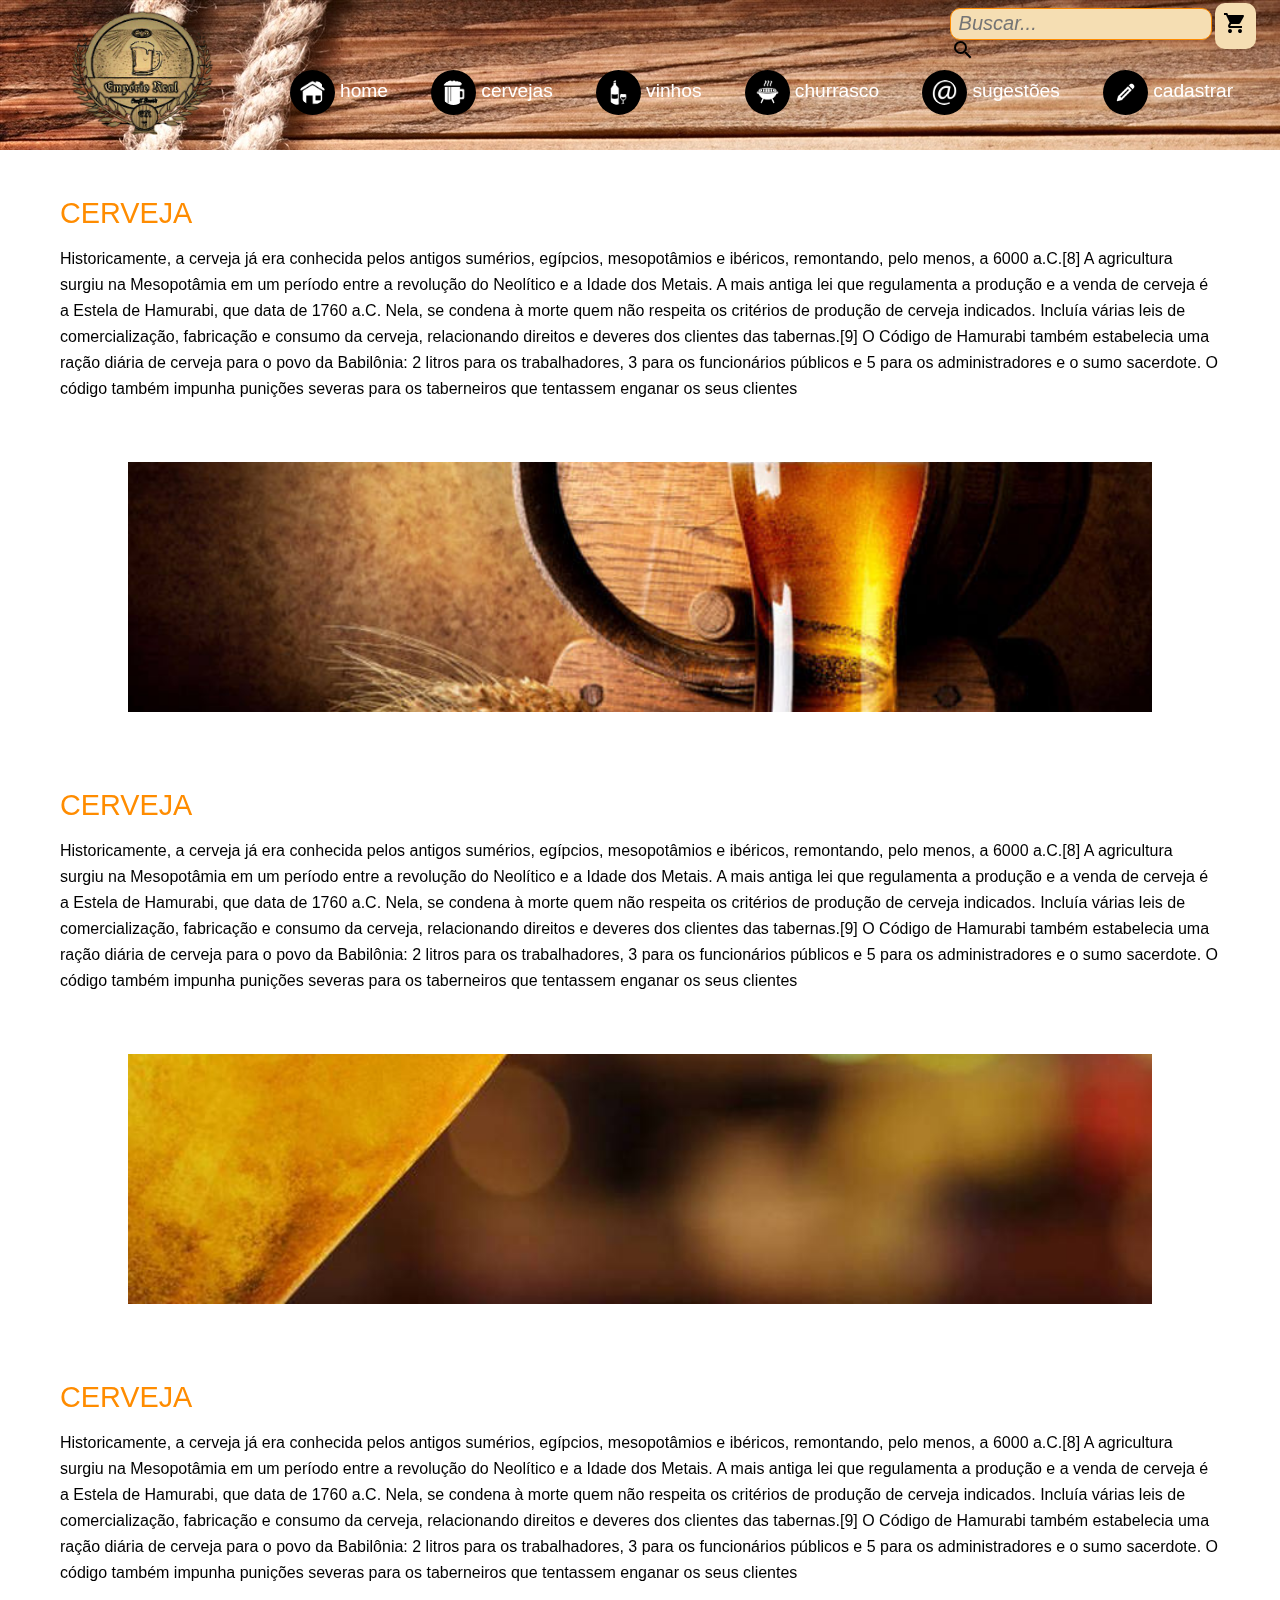
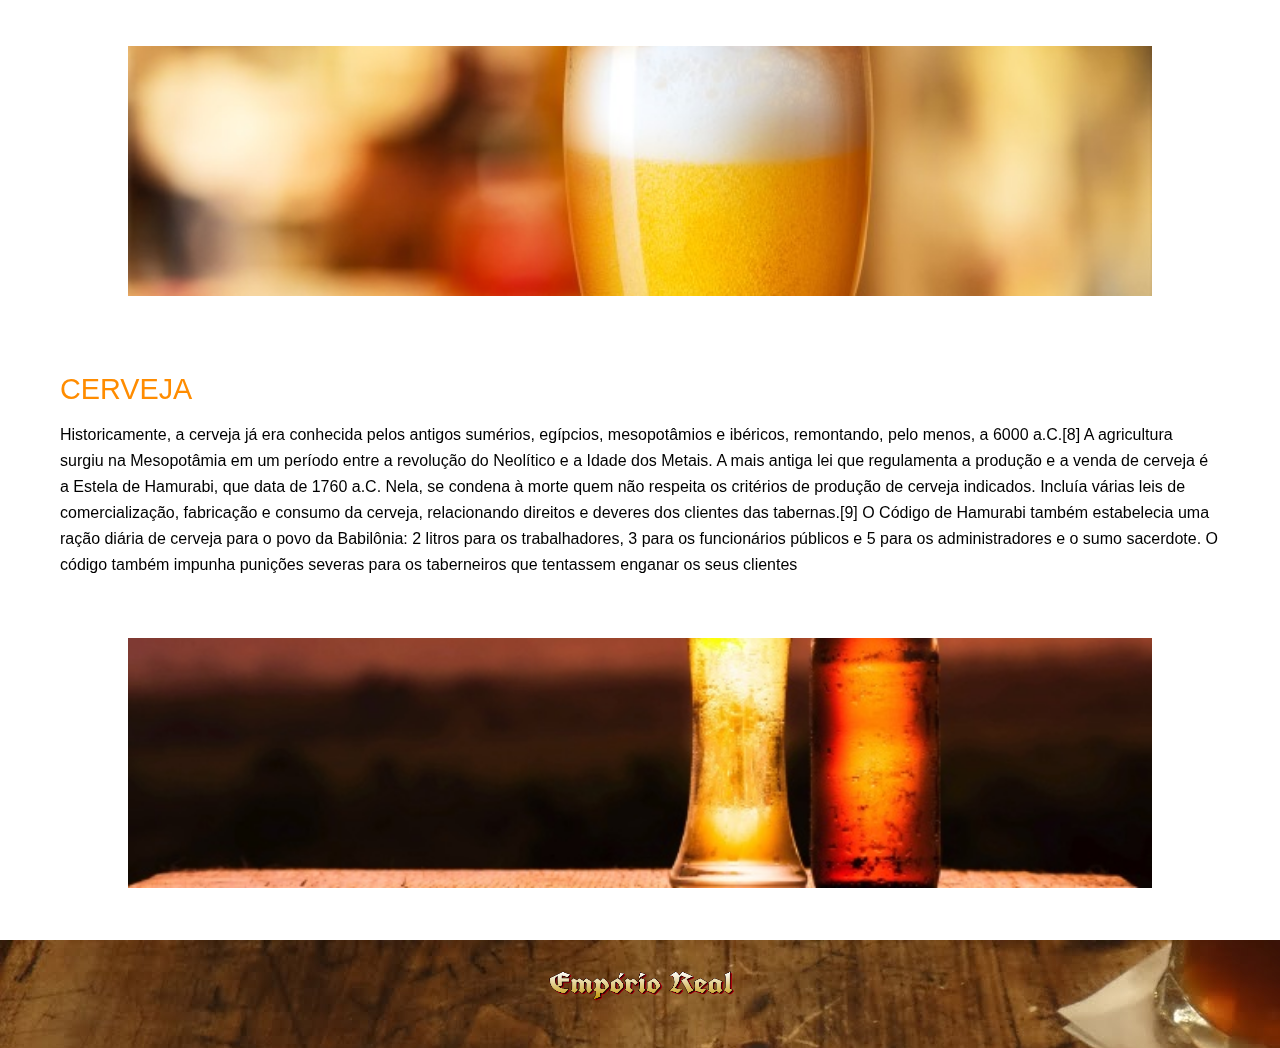
<file: Projeto Empório Real/index.html>
<!DOCTYPE html>
<html lang="pt-br">
<head>
    <title>
        Empório Real
    </title>
    <meta charset="utf-8">
    <meta name = "viewport" content="width=device-width, initial-scale=1.0">
    <link rel="icon" type="image/png" href="img/logo.png"/>
    <link rel="stylesheet" type="text/css" href="css/style.css">
    <link rel="stylesheet" href="https://fonts.googleapis.com/icon?family=Material+Icons">
    <link rel="stylesheet" href="http://maxcdn.bootstrapcdn.com/font-awesome/4.3.0/css/font-awesome.min.css">
<body>
    <header>
        <!--logo menu-->
        <img class = "logo" src="img/logo2.png"/>

        <!--loja-->
         <a href="#loja" class="mart" data-mart="Loja">
         	<i class="material-icons">&#xE8CC;</i>
         </a>

         <a href="login.html" class="login" data-mart="Loja">
         	<i class="material-icons">&#xE7FD;</i>
         </a>
        
                    <!-- Trigger/Open The Modal -->
            <a href="#login" class="login" data-mart="Loja" id="myBtn">
         	<i class="material-icons">&#xE7FD;</i>
            </a>

            <!-- The Modal -->
            <div id="myModal" class="modal">

              <!-- Modal content -->
              <div class="modal-content">
                <div class="modal-header">
                  <span class="close">&times;</span>
                  <h2>Login</h2>
                </div>
                <div class="modal-body">
                     <div class="Login">
                <form name ="myForm" onsubmit=" return validateForm()" method="post" action="loginusuario.php">
                     Nome de Usuário<br>
                     <input type="text" id="Usuario" name="Usuario" size="20" placeholder="Nome de usuario"><br>

                     Senha<br>
                     <input type="text" id="Senha" name="Senha" size="30" placeholder="Senha"><br>

                    <!--Botão-->
                     <input type="submit" name="submit" id="submit" value="Login"><br>
   	            </form>
            </div>
                </div>
                <div class="modal-footer">
                  <h3>Bem Vindo(a) ao Empório Real</h3>
                </div>
              </div>

            </div>

         <!--buscar-->

         <div id="divBusca">
  			<input type="text" id="txtBusca" placeholder=" Buscar..."/>
  			<a href="#buscar" class="tooltip" data-tooltip="Topo Fixo">
				<i class="material-icons">&#xE8B6;</i>
			</a>
		</div>

		<!--menu-->
            
            <div id="menu" class="fundo1 ">
                <a href="index.html"><img class="icone" src="img/icon1.png"></a>
                <p class="texto">home</p>
            </div>

            <div id="menu" class="fundo1 ">
                <a href="#cervejas"><img class="icone" src="img/icon2.png"></a>
                <p class="texto">cervejas</p>
            </div>

            <div id="menu" class="fundo1 ">
                <a href="#vinhos"><img class="icone" src="img/icon3.png"></a>
                <p class="texto">vinhos</p>
            </div>

            <div id="menu" class="fundo1 ">
                <a href="#churrasco"><img class="icone" src="img/img4.png"></a>
                <p class="texto">churrasco</p>
            </div>

            <div id="menu" class="fundo1 ">
                <a href="#sugestoes"><img class="icone" src="img/@.png"></a>
                <p class="texto">sugestões</p>
            </div>

            <div id="menu" class="fundo1 ">
                <a href="#cadastro.html"><img class="icone"  src="img/icon6.png"></a>
                <p class="texto">cadastrar</p>
            </div>
        
        
    </header>
    
    <main>
    
        <section>
            
            <!--menu lateral-->

        <nav class="sidebar mCustomScrollbar">
 			
	 			<div id="menu1" class="fundo sumirmenu">
	                <a href="index.html"><img class="icone" src="img/icon1.png"></a>
	                <p class="text">home</p>
	            </div>

	            <div id="menu1" class="fundo sumirmenu">
	                <a href="#cervejas"><img class="icone" src="img/icon2.png"></a>
	                <p class="text">cervejas</p>
	            </div>

	            <div id="menu1" class="fundo sumirmenu">
	                <a href="#vinhos"><img class="icone" src="img/icon3.png"></a>
	                <p class="text">vinhos</p>
	            </div>

	            <div id="menu1" class="fundo sumirmenu">
	                <a href="#churrasco"><img class="icone" src="img/img4.png"></a>
	                <p class="text">churrasco</p>
	            </div>

	            <div id="menu1" class="fundo sumirmenu">
	                <a href="#sugestoes"><img class="icone" src="img/@.png"></a>
	                <p class="text">sugestões</p>
	            </div>

	            <div id="menu1" class="fundo sumirmenu">
	                <a href="cadastro.html"><img class="icone"  src="img/icon6.png"></a>
                    <p class="text">cadastrar</p>
	            </div>        
	            
            </nav>
               
               <div id="parallax" class="section_info">
                <div class="row container">
                    <h2 class="header">Cerveja</h2>
                    <p>
                        Historicamente, a cerveja já era conhecida pelos antigos sumérios, egípcios, mesopotâmios e ibéricos, remontando, pelo menos, a 6000 a.C.[8] A agricultura surgiu na Mesopotâmia em um período entre a revolução do Neolítico e a Idade dos Metais. A mais antiga lei que regulamenta a produção e a venda de cerveja é a Estela de Hamurabi, que data de 1760 a.C. Nela, se condena à morte quem não respeita os critérios de produção de cerveja indicados. Incluía várias leis de comercialização, fabricação e consumo da cerveja, relacionando direitos e deveres dos clientes das tabernas.[9] O Código de Hamurabi também estabelecia uma ração diária de cerveja para o povo da Babilônia: 2 litros para os trabalhadores, 3 para os funcionários públicos e 5 para os administradores e o sumo sacerdote. O código também impunha punições severas para os taberneiros que tentassem enganar os seus clientes
                    </p>
                </div>
            </div>
            <div class="parallax-container">
                <div class="parallax"> 
                    <img src="img/img_01.jpg">
                </div>
            </div>
        </section>
        <section>
            <div id="parallax" class="section_info">
                <div class="row container">
                    <h2 class="header">Cerveja</h2>
                    <p>
                        Historicamente, a cerveja já era conhecida pelos antigos sumérios, egípcios, mesopotâmios e ibéricos, remontando, pelo menos, a 6000 a.C.[8] A agricultura surgiu na Mesopotâmia em um período entre a revolução do Neolítico e a Idade dos Metais. A mais antiga lei que regulamenta a produção e a venda de cerveja é a Estela de Hamurabi, que data de 1760 a.C. Nela, se condena à morte quem não respeita os critérios de produção de cerveja indicados. Incluía várias leis de comercialização, fabricação e consumo da cerveja, relacionando direitos e deveres dos clientes das tabernas.[9] O Código de Hamurabi também estabelecia uma ração diária de cerveja para o povo da Babilônia: 2 litros para os trabalhadores, 3 para os funcionários públicos e 5 para os administradores e o sumo sacerdote. O código também impunha punições severas para os taberneiros que tentassem enganar os seus clientes
                    </p>
                </div>
            </div>
            <div class="parallax-container">
                 <div class="parallax"> 
                    <img src="img/img_02.jpg">
                 </div>
            </div>
        </section>
        <section>
            <div id="parallax" class="section_info">
                <div class="row container">
                    <h2 class="header">Cerveja</h2>
                    <p>
                        Historicamente, a cerveja já era conhecida pelos antigos sumérios, egípcios, mesopotâmios e ibéricos, remontando, pelo menos, a 6000 a.C.[8] A agricultura surgiu na Mesopotâmia em um período entre a revolução do Neolítico e a Idade dos Metais. A mais antiga lei que regulamenta a produção e a venda de cerveja é a Estela de Hamurabi, que data de 1760 a.C. Nela, se condena à morte quem não respeita os critérios de produção de cerveja indicados. Incluía várias leis de comercialização, fabricação e consumo da cerveja, relacionando direitos e deveres dos clientes das tabernas.[9] O Código de Hamurabi também estabelecia uma ração diária de cerveja para o povo da Babilônia: 2 litros para os trabalhadores, 3 para os funcionários públicos e 5 para os administradores e o sumo sacerdote. O código também impunha punições severas para os taberneiros que tentassem enganar os seus clientes
                    </p>
                </div>
            </div>
            <div class="parallax-container">
                <div class="parallax"> 
                    <img src="img/img_03.jpg">
                </div>
            </div>
        </section>
        <section>
            <div id="parallax" class="section_info">
                <div class="row container">
                    <h2 class="header">Cerveja</h2>
                    <p>
                        Historicamente, a cerveja já era conhecida pelos antigos sumérios, egípcios, mesopotâmios e ibéricos, remontando, pelo menos, a 6000 a.C.[8] A agricultura surgiu na Mesopotâmia em um período entre a revolução do Neolítico e a Idade dos Metais. A mais antiga lei que regulamenta a produção e a venda de cerveja é a Estela de Hamurabi, que data de 1760 a.C. Nela, se condena à morte quem não respeita os critérios de produção de cerveja indicados. Incluía várias leis de comercialização, fabricação e consumo da cerveja, relacionando direitos e deveres dos clientes das tabernas.[9] O Código de Hamurabi também estabelecia uma ração diária de cerveja para o povo da Babilônia: 2 litros para os trabalhadores, 3 para os funcionários públicos e 5 para os administradores e o sumo sacerdote. O código também impunha punições severas para os taberneiros que tentassem enganar os seus clientes
                    </p>
                </div>
            </div>
             <div class="parallax-container">
                <div class="parallax"> 
                    <img src="img/img_04.jpg">
                </div>
            </div>
        </section>
        <br>
        <br>
    </main>
    <footer class="footer img">
        <img src="img/logodown.png"/>
    </footer>
    <script type= "text/javascript" src="https://code.jquery.com/jquery-3.1.1.min.js"></script>
     <script type = "text/javascript" src="js/parallax.js"></script>
    <script type="text/javascript" src="js/script.js"></script>
</body>
</html>
</file>
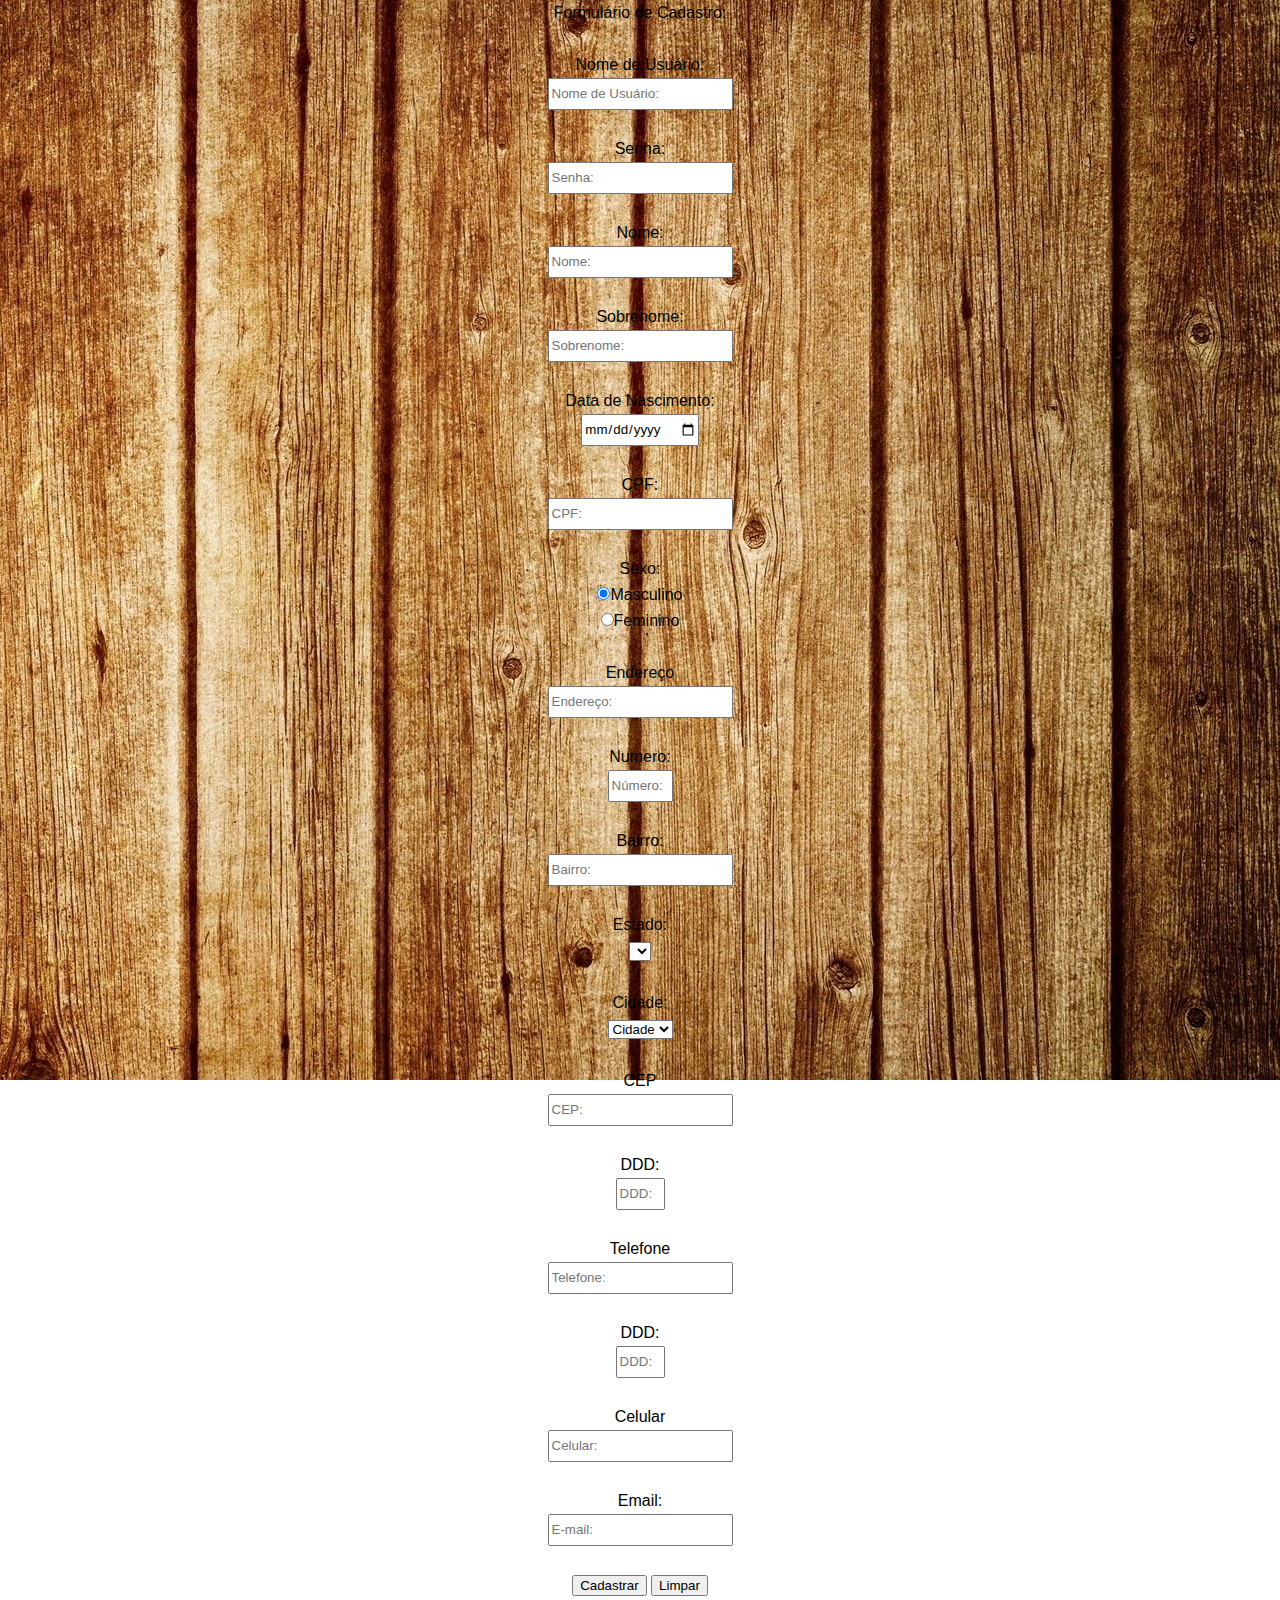
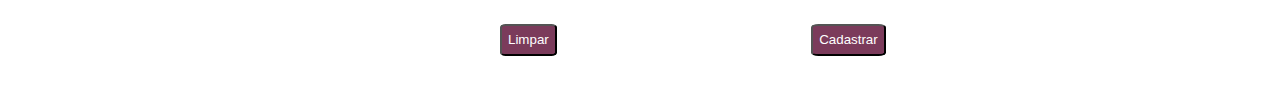
<file: Projeto Empório Real/cadastro.html>
<!DOCTYPE html>
<html lang="pt-br">
<head>
    <title>
        Empório Real
    </title>
    <meta charset="utf-8">
    <meta name = "viewport" content="width=device-width, initial-scale=1.0">
    <link rel="icon" type="image/png" href="img/logo.png"/>
    <link rel="stylesheet" type="text/css" href="css/cadastro.css">
    <link rel="stylesheet" href="https://fonts.googleapis.com/icon?family=Material+Icons">
    <link rel="stylesheet" href="http://maxcdn.bootstrapcdn.com/font-awesome/4.3.0/css/font-awesome.min.css">
    </head>
<body> 
    
    <div id = "wrapper">
        <section>
			<!--Cadastro-->
            <div class="Cadastro"> 
            <center><h4>Formulário de Cadastro:</h4><br>
			     <form name ="myForm" onsubmit=" return validateForm()" method="post" action="cadastrarcliente.php">
                     Nome de Usuário:<br>
                     <input type="text" id="Usuario" name="usuario" size="20" placeholder="Nome de Usuário:" maxlength="20"><br><br>

                     Senha:<br>
                     <input type="password" id="Senha" name="senha" size="20" placeholder="Senha:" maxlength="45"><br><br>

                     Nome:<br>
                     <input type="text" id="nome" name="nome" size="20" placeholder="Nome:" maxlength="30"><br><br>

                     Sobrenome:<br>
                     <input type="text" id="Sobrenome" name="sobrenome" size="20" placeholder="Sobrenome:" maxlength="15"><br><br>                
                     Data de Nascimento:<br>
                     <input type="date" id="Nasc" name="nasc"><br><br>

                     CPF:<br>
                     <input type="text" id="CPF" name="cpf" size="20" placeholder="CPF:" maxlength="11"><br><br>

                     Sexo:<br>
                     <input type="radio" name="sexo" value="M" Checked>Masculino<br>
                     <input type="radio" name="sexo" value="F">Feminino<br><br>

                     Endereço<br>
                     <input type="text" id="endereco" name="endereco" size="20" placeholder="Endereço:" maxlength="45"><br><br>
                     
                     Numero:<br>
                     <input type="text" id="numero" name="numero" size="5" placeholder="Número:" maxlength="5"><br><br>
					 
					 Bairro:<br>
					 <input type="text" id="bairro" name="bairro" size="20" placeholder="Bairro:" maxlength="30"><br><br>
                     
                     
                     Estado:<br>
                     <select id="estados" name="estados">
                        <option value=""></option>
                     </select>
                     <br><br>
                     Cidade:<br>
                        <select id="cidades" name="cidades">
                            <option value="">Cidade</option>
                     </select><br><br>

                     CEP<br>
                     <input type="text" id="CEP" name="cep" size="20" placeholder="CEP:" maxlength="8"><br><br>
					 
					 DDD:<br>
					 <input type="text" id="" name="dddtel" size="3" placeholder="DDD:" maxlength="3"><br><br>
                     
					 Telefone<br>
                     <input type="text" id="Telefone" name="telefone" size="20" placeholder="Telefone:" maxlength="9"><br><br>
					 
					 DDD:<br>
					 <input type="text" id="" name="dddcel" size="3" placeholder="DDD:" maxlength="3"><br><br>
					 
                     Celular<br>
                     <input type="text" id="celular" name="celular" size="20" placeholder="Celular:" maxlength="9"><br><br>

                     Email:<br>
                     <input type="text" id="email" name="email" size="20" placeholder="E-mail:" maxlength="50"><br><br>

                     <!--Botão-->
                     <input type="submit" name="submit" id="submit" value="Cadastrar">

                     <input type="reset" name="resetar" id="resetar" value="Limpar">
                </form></center>
                <br>
                <!--Botão-->
                     
                <form>
                    
                     <input class="bottom2" type="reset" name="resetar" id="resetar" value="Limpar">
                    
                    <input class="bottom" type="submit" name="submit" id="submit" value="Cadastrar">
                
                </form>
                </div>
            
        </section>
    
        <br>
        <br>
            
        </body>
</html>
</file>
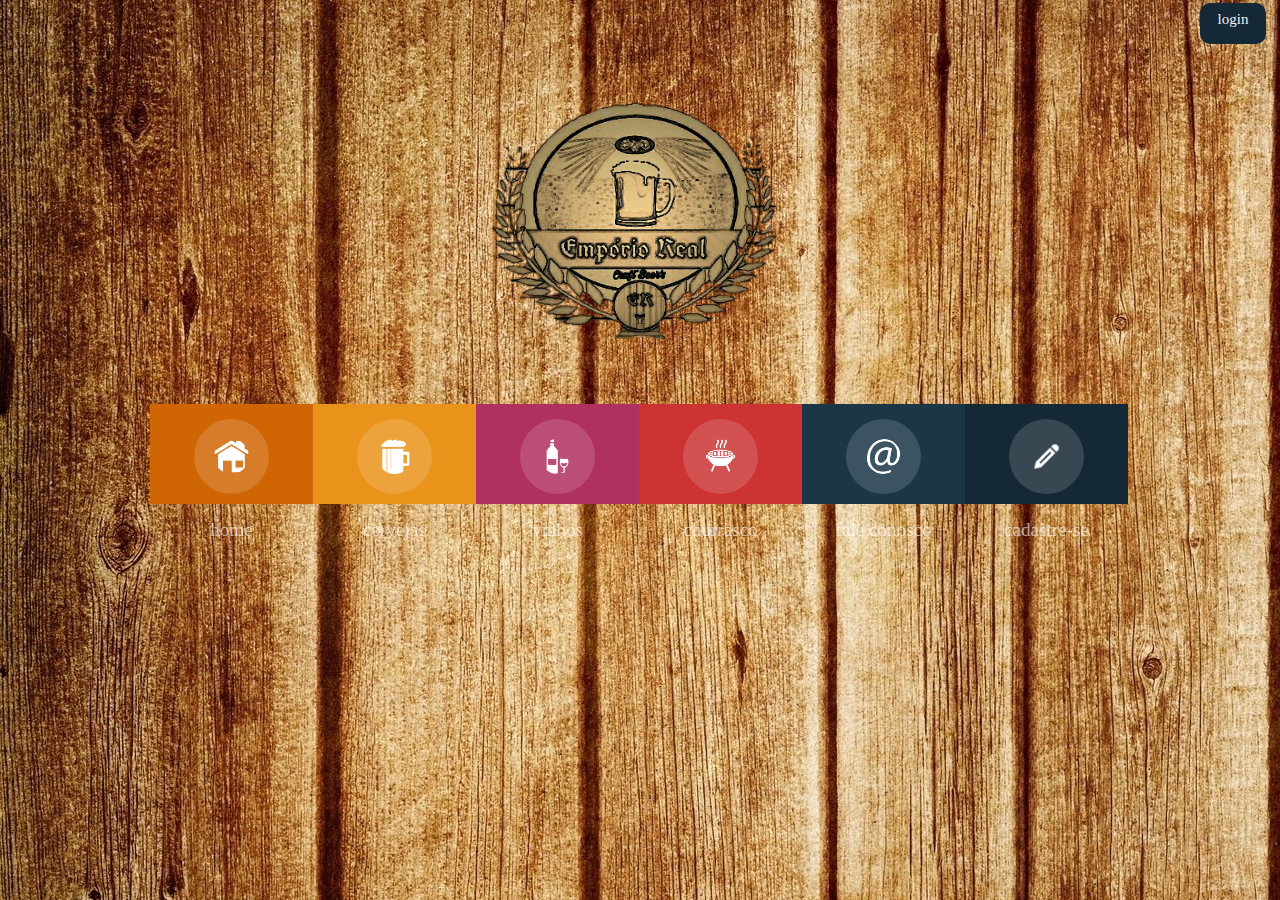
<file: Projeto Empório Real/front.html>
<!DOCTYPE html>
<html>
<head>
	
	<meta charset ="utf-8"/>
	<meta name = "viewport" content="width=device-width, initial-scale=1.0">
	<link rel = "stylesheet" type = "text/css" href = "css/projeto.css" />
	<link rel = "shortcut icon" href = "img/n.png" />
    <link rel="icon" type="image/png" href="img/logo.png"/>
    <link rel="stylesheet" href="https://fonts.googleapis.com/icon?family=Material+Icons">
    <link rel="stylesheet" href="http://maxcdn.bootstrapcdn.com/font-awesome/4.3.0/css/font-awesome.min.css">

	<title>Empório Real</title>

</head>
	
	<body>
		<div id = "wrapper">

			<div id="titulo">
			
			<img src="img/logo2.png" class="logo">

			</div><!--titulo-->

			<a href="#login" class="mart" data-mart="Loja">
         		<p>login</p>
         	</a>

	<header>
		
		<div class="contenedor" id="uno">
			<a href="index.html"><img class="icon" src="img/icon1.png"></a>
			<p class="texto">home</p>
		</div>

		<div class="contenedor" id="dos">
			<a href="#cervejas"><img class="icon" src="img/icon2.png"></a>
			<p class="texto">cervejas</p>
		</div>

		<div class="contenedor" id="tres">
			<a href="vinhos"><img class="icon" src="img/icon3.png"></a>
			<p class="texto">vinhos</p>
		</div>

		<div class="contenedor" id="cuatro">
			<a href="churrasco"><img class="icon" src="img/img4.png"></a>
			<p class="texto">churrasco</p>
		</div>

		<div class="contenedor" id="cinco">
			<a href="atendimento"><img class="icon" src="img/@.png"></a>
			<p class="texto">fale conosco</p>
		</div>

		<div class="contenedor" id="seis">
			<a href="cadastro.html"><img class="icon" src="img/icon6.png"></a>
			<p class="texto">cadastre-se</p>
		</div>

	</header>
		</div><!--wrapper-->
	<body>
<html>
</file>
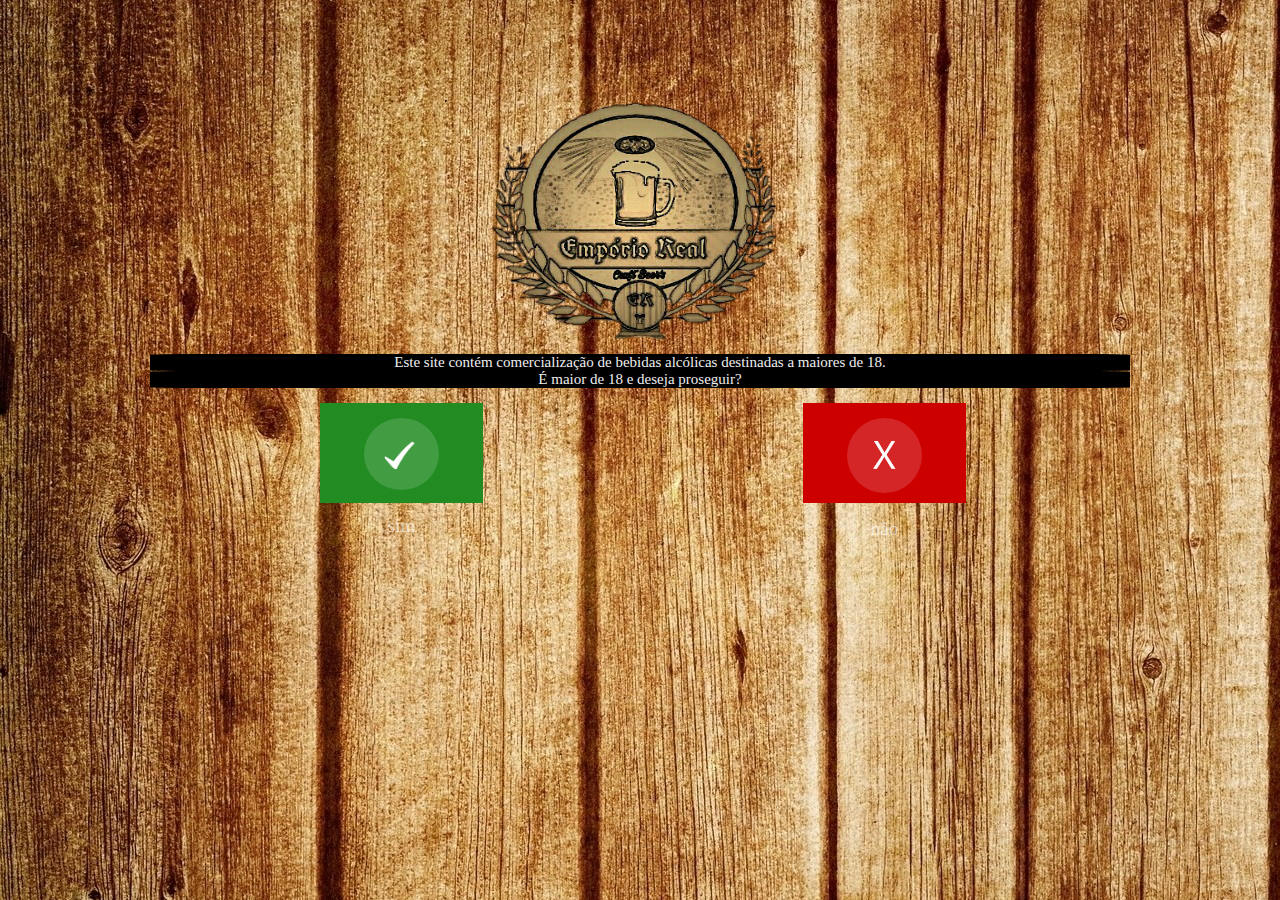
<file: Projeto Empório Real/permision.html>
<!DOCTYPE html>
<html>
<head>
	<meta charset ="utf-8"/>
	<link rel = "stylesheet" type = "text/css" href = "css/permision.css" />
	<link rel = "shortcut icon" href = "img/n.png" />
    <link rel="icon" type="image/png" href="img/logo.png"/>
	<title>Empório Real</title>
</head>
	<body>
		<div id = "wrapper">


			<div id="titulo">
			
			<img src="img/logo2.png" class="logo">

			</div><!--titulo-->

	<header>
		
		<center><p class="cor">Este site contém comercialização de bebidas alcólicas destinadas a maiores de 18.</p>
		<p class="cor">É maior de 18 e deseja proseguir?</p></center>
			
		<div class="contenedor" id="sim">
			<a href="front.html"><img class="icon" src="img/sim.png"></a>
			<p class="texto">sim</p>
		</div>


		<div class="contenedor" id="nao">
			<a href="error.html"><img class="icon" src="img/nao.png"></a>
			<p class="texto">não</p>
		</div>	

	</header>
		</div><!--wrapper-->
	<body>
<html>
</file>
<file: Projeto Empório Real/css/style.css>
*{
    margin: 0 auto;
    font-family: sans-serif;
    font-weight: 400;
    line-height: 26px;
}

header{
    height: 150px;
    width: 100%;
    background-image: url("header.jpg");
    color:black;
    display: flex;
    align-items: center;
    justify-content: center;
    position: fixed;
    font-size: 1em;
    z-index: 1;
    transition: all .3s;
}

.header_fixed{
    font-size: 0.7em;
    height: 60px;
}

header h1{
    text-transform: uppercase;
    margin: 0;
    padding: 0px 40px;
    text-align: center;
}



main{
    padding-top: 120px;
}


#divBusca{
  background-color:#F5DEB3;
  border:solid 1px;
  border-color: darkorange;
  border-radius:10px;
  position: absolute;
    top: 8px;
    left: 950px;
    right: 90px;
    bottom: 30px;
    z-index: -1;
  width: 260px;
  height: 30px;
}

#txtBusca{
  background-color:transparent;
  font-style:italic;
  font-size:20px;
  border:none;
}

.mart{
    background-color:#F5DEB3;
    width: 25px;
    padding: 8px 8px;
    right: 50px;
    height: 30px;
    margin-top: -5px;
    transform: all .2s;
    border-radius: 10px;
    border-color: darkorange;
    position: absolute;
    top: 8px;
    left: 1200px;
    right: 10px;
    bottom: 30px;
    z-index: -1;
    text-align: center;
}

.login{
    background-color:#F5DEB3;
    width: 25px;
    padding: 8px 8px;
    right: 50px;
    height: 30px;
    margin-top: -5px;
    transform: all .2s;
    border-radius: 10px;
    border-color: darkorange;
    position: absolute;
    top: 8px;
    left: 1300px;
    right: 10px;
    bottom: 30px;
    z-index: -1;
    text-align: center;
}

a:visited{
    color: black;
}

a:link{
    color: black;
}

.text_tooltip{
    background-color:#F5DEB3;
    width: 120px;
    text-decoration: none;
    padding: 0px 5px;
    position: absolute;
    right: -130px;
    height: 29px;
    margin-top: 15px;
    opacity: 0;
    transform: all .2s;
}

.text_tooltip:after{
    content: "";
    border-top: 0px solid transparent;
    border-bottom: 15px solid transparent;
    border-left: 15px solid black;
    position: absolute;
    right: 115px;
    top: 0px;
}

.section_info{
    padding: 60px 60px;
}

h2.header{
    font-size: 1.8em;
    color: darkorange;
    text-transform: uppercase;
    margin: 20px 0;
}

.parallax-container{
    position: relative;
    overflow: hidden;
    height: 250px;
    
}

.parallax{
    position: absolute;
    top: 0;
    left: 0;
    right: 0;
    bottom: 0;
    z-index: -1;
}

.parallax img{
    display: none;
    position: absolute;
    left: 50%;
    bottom: 0;
    min-width: 80%;
    min-height: 80%;
    transform: translateX(-50%);
}

footer{
    background-image: url("footer.jpg");
    padding: 20px 0;
    text-align: center;
    color: white;
}

.footer img{
    width: 200px;
    height: 60px;
}

.header img{
    display: flex;
    align-items: center;
    justify-content: center;
    position: fixed;
    font-size: 1em;
    z-index: 1;
    transition: all
}


.logo{
    width: 200px;
    height: 130px;
}

.logo_menu{
    width: 80px;
    height: 50px;
    
}

.ecomerce{
    width: 20px;
    height: 20px;
}


/*menu style*/

img.icone{
    background-color: black;
    width:25px;
    padding:10px;
    -webkit-border-radius: 50%;
    -webkit-box-shadow: 0px 0px 0px 30px rgba(255,255,255,0);
    -webkit-transition:box-shadow .4s;
    margin: -50px;
    
}

p.texto{
    font-size: 1.2em;
    color:white;
    padding-top:5px;
    text-align: center;
}


p.text{
    font-size: 1.2em;
    color:white;
    padding-top:5px;
    text-align: center;
    color: rgba(0, 0, 0, 0);
}


.fundo:hover img.icone{
    -webkit-box-shadow:0px 0px 0px 0px rgba(0, 0, 0, 0.6);
}

.fundo1:hover img.icone{
    -webkit-box-shadow:0px 0px 0px 0px rgba(0, 0, 0, 0.6);
}
.sumirmenu{
    opacity: 0;
}

/*menu lateral*/

nav.sidebar{
    position: fixed;
    top: 110px;
    height: calc(20% - 80px);
    width: 80px;
    padding: 25px 10px 20px;
    transition: all .3s;
    padding-left: 60px;
}

/*janela login*/

/* The Modal (background) */
.modal {
    display: none; /* Hidden by default */
    position: fixed; /* Stay in place */
    z-index: 1; /* Sit on top */
    padding-top: 100px; /* Location of the box */
    left: 0;
    top: 0;
    width: 30%; /* Full width */
    height: 60%; /* Full height */
    overflow: auto; /* Enable scroll if needed */
    background-color: rgb(0,0,0); /* Fallback color */
    background-color: rgba(20,20,20,0.4); /* Black w/ opacity */
    margin-left: 500px;
}

/* Modal Content */
.modal-content {
    position: relative;
    background-color: #fefefe;
    margin: auto;
    padding: 0;
    border: 1px solid #888;
    width: 80%;
    box-shadow: 0 4px 8px 0 rgba(0,0,0,0.2),0 6px 20px 0 rgba(0,0,0,0.19);
    -webkit-animation-name: animatetop;
    -webkit-animation-duration: 0.4s;
    animation-name: animatetop;
    animation-duration: 0.4s
}

/* Add Animation */
@-webkit-keyframes animatetop {
    from {top:-300px; opacity:0} 
    to {top:0; opacity:1}
}

@keyframes animatetop {
    from {top:-300px; opacity:0}
    to {top:0; opacity:1}
}

/* The Close Button */
.close {
    color: white;
    float: right;
    font-size: 28px;
    font-weight: bold;
}

.close:hover,
.close:focus {
    color: #000;
    text-decoration: none;
    cursor: pointer;
}

.modal-header {
    padding: 2px 16px;
    background-color: darkorange;
    color: white;
}

.modal-body {padding: 2px 16px;}

.modal-footer {
    padding: 2px 16px;
    background-color: darkorange;
    color: white;
}

/* Tabela ecommence */


.css_btn_class {
	font-size:18px;
	font-family:Verdana;
	font-weight:normal;
	-moz-border-radius:8px;
	-webkit-border-radius:8px;
	border-radius:8px;
	border:1px solid #eeb44f;
	padding:9px 18px;
	text-decoration:none;
	background:-moz-linear-gradient( center top, #ffc477 7%, #fb9e25 98% );
	background:-ms-linear-gradient( top, #ffc477 7%, #fb9e25 98% );
	filter:progid:DXImageTransform.Microsoft.gradient(startColorstr='#ffc477', endColorstr='#fb9e25');
	background:-webkit-gradient( linear, left top, left bottom, color-stop(7%, #ffc477), color-stop(98%, #fb9e25) );
	background-color:#ffc477;
	color:#ffffff;
	display:inline-block;
	text-shadow:1px 3px 0px #cc9f52;
 	-webkit-box-shadow:inset 1px 1px 0px 0px #fce2c1;
 	-moz-box-shadow:inset 1px 1px 0px 0px #fce2c1;
 	box-shadow:inset 1px 1px 0px 0px #fce2c1;
}

.css_btn_class:hover {
	background:-moz-linear-gradient( center top, #fb9e25 7%, #ffc477 98% );
	background:-ms-linear-gradient( top, #fb9e25 7%, #ffc477 98% );
	filter:progid:DXImageTransform.Microsoft.gradient(startColorstr='#fb9e25', endColorstr='#ffc477');
	background:-webkit-gradient( linear, left top, left bottom, color-stop(7%, #fb9e25), color-stop(98%, #ffc477) );
	background-color:#fb9e25;
}

.css_btn_class:active {
	position:relative;
	top:1px;
}

input[type=number]::-webkit-inner-spin-button,
input[type=number]::-webkit-outer-spin-button
{
  -webkit-appearance: none;
  margin: 0;
}

input[type=number]
{
  -moz-appearance: textfield;
}

.quantity input {
  width: 45px;
  height: 42px;
  line-height: 1.65;
  float: left;
  display: block;
  padding: 0;
  margin: 0;
  padding-left: 20px;
  border: 1px solid #eee;
}

.quantity input:focus {
  outline: 0;
}

.quantity-nav {
  float: left;
  position: relative;
  height: 42px;
}

.quantity-button {
  position: relative;
  cursor: pointer;
  border-left: 1px solid #eee;
  width: 20px;
  text-align: center;
  color: #333;
  font-size: 13px;
  font-family: "Trebuchet MS", Helvetica, sans-serif !important;
  line-height: 1.7;
  -webkit-transform: translateX(-100%);
  transform: translateX(-100%);
  -webkit-user-select: none;
  -moz-user-select: none;
  -ms-user-select: none;
  -o-user-select: none;
  user-select: none;
}

.quantity-button.quantity-up {
  position: absolute;
  height: 50%;
  top: 0;
  border-bottom: 1px solid #eee;
}

.quantity-button.quantity-down {
  position: absolute;
  bottom: -1px;
  height: 50%;
}

table {
    font-family: arial, sans-serif;
    border-collapse: collapse;
    width: 15%;
}

table img{
    width: 150px;
    height: 150px;
}


td, th {
    border: 1px solid #dddddd;
    text-align: left;
    padding: 8px;
}

tr:nth-child(even) {
    background-color: #dddddd;
}
</file>
<file: Projeto Empório Real/css/cadastro.css>
*{
    margin: 0 auto;
    font-family: sans-serif;
    font-weight: 400;
    line-height: 26px;
}

body{
	background-image: url("bg.jpg");
    background-repeat: no-repeat;
    background-position: right top;
    background-attachment: fixed;
}

.formulario{
    background-color: rgba(90, 10, 50, 0.8);
    width: 500px;
    height: 800px;
    text-align: center;
    color: white;
}

.bottom{
    margin-left: 30px;
     background-color:rgba(90, 10, 50, 0.8);
    color: white;
    border-radius: 10%;
    margin-left: 250px;
}

.bottom2{
    margin-left: 200px;
    background-color:rgba(90, 10, 50, 0.8);
    color: white;
    border-radius: 10%;
    margin-left: 500px;
}

#titulo{
    margin-left: 470px;
}
</file>
<file: Projeto Empório Real/css/projeto.css>
body{
	background-image: url("bg.jpg");
}


.item{
	background-color: #000000;
	padding: 20px;
	margin: 3px;
	height: 210px
}

header article{
	float: left;
	width: 290px;
}

nav{
	background-color: #6B8E23;
	padding: 0px;
	margin: 0px 0px 0px 0px;
}

nav ul li{
	margin-left: 130px;
	display: inline;
	color: #eee;
	font-family: Comic Sans, Comic Sans MS, cursive;
	font-size: 20px;
}

section{
	background-color:#9370DB;
	width: 530px;
	margin: 3px;
	padding: 2px;
	float: left;
}

article{
	border:0px #9370DB;
	margin:3px;
	margin-bottom:15px;
	padding:5px;
	background-color:#9370DB;
}

aside{
	background-color: #000000;
	width: 225px;
	height: 724px;
	float: right;
	margin-top: 3px;
	margin-right: 3px;
	padding: 5px;
}

footer{
	background-color: #228B22;
	padding: 3px;
	clear: both;
	margin: 3px;
	height: 300px;
}



h1{
	color: #eee;
	font-family: Comic Sans, Comic Sans MS, cursive;
}

p{
	color: #eee;
	font-family: Comic Sans, Comic Sans MS, cursive;
	font-size: 15px;
}

h2{
	color: #eee;
	font-family: Comic Sans, Comic Sans MS, cursive;
}

h3{
	color: #eee;
	font-family: Comic Sans, Comic Sans MS, cursive;
}
a{
	color: #eee;
}


*{
	margin:0px;
	padding:0px;
	font-family: Helvetica Neue; 
}

/*titulo*/

div#titulo{
	width:100%;
	margin-top:100px;
}

p#header{
	text-align: center;
	font-size: 2.5em;
	color:#9a9a9a;
}

p#subheader{
	text-align: center;
	color:#eee;
	margin-top: 5px;
	font-size: 1.3em;
}

header{
	margin:50px auto;
	width:980px;
	height:200px;
}


.logo{
    width: 400px;
    height: 250px;
    margin-left: 295px;
}


div.contenedor{
	width: 163px;
	height: 100px;
	float:left;
	-webkit-transition: height .4s;
}

div#uno{
	background-color: rgb(208,101,3);
}

div#dos{
	background-color: rgb(233,147,26);
}

div#tres{
	background-color: #B03060;
}

div#cuatro{
	background-color: #CD3333;
}

div#cinco{
	background-color: rgb(27,54,71);
}

div#seis{
	background-color: rgb(21,40,54);
}

img.icon{
	display: block;
	margin:15px auto;
	background-color: rgba(255,255,255,.15);
	width:35px;
	padding:20px;
	-webkit-border-radius: 50%;
	-webkit-box-shadow: 0px 0px 0px 30px rgba(255,255,255,0);
	-webkit-transition:box-shadow .4s;
}

p.texto{
	font-size: 1.2em;
	color:white;
	text-align: center;
	padding-top:10px;
	opacity: .6;
	-webkit-transition: padding-top .4s;
}

div.contenedor:hover{
	height:200px;
}

div.contenedor:hover p.texto{
	padding-top: 20px;
	opacity: 1;
}

div.contenedor:hover img.icon{
	-webkit-box-shadow:0px 0px 0px 0px rgba(255,255,255,.6);
}

#wrapper{
	width: 980px;
	margin: auto;
}


.cor{
	background-color:black;
	border-radius: 5%;
	font-size: 30px;
}

/*loja*/

.mart{
    background-color:rgb(21,40,54);
    width: 50px;
    padding: 8px 8px;
    right: 50px;
    height: 25px;
    margin-top: -5px;
    transform: all .2s;
    border-radius: 10px;
    position: absolute;
    top: 8px;
    left: 1200px;
    right: 10px;
    bottom: 30px;
    z-index: -1;
    text-align: center;
}

a:link{
	text-decoration: none;
	text-align: center;
}
</file>
<file: Projeto Empório Real/css/permision.css>
body{
	background-image: url("bg.jpg");
}

p{
	color: #eee;
	font-family: Comic Sans, Comic Sans MS, cursive;
	font-size: 15px;
}

a{
	color: #eee;
}


*{
	margin:0px;
	padding:0px;
	font-family: Helvetica Neue; 
}

/*titulo*/

div#titulo{
	width:100%;
	margin-top:100px;
}


header{
	margin:50px auto;
	width:980px;
	height:200px;
	display: inline;
}


.logo{
    width: 400px;
    height: 250px;
    margin-left: 295px;
}


div.contenedor{
	width: 163px;
	height: 100px;
	float:left;
	-webkit-transition: height .4s;
	margin-right: 150px;
	margin-left: 170px
}

img.icon{
	display: block;
	margin:15px auto;
	background-color: rgba(255,255,255,.15);
	width:35px;
	padding:20px;
	-webkit-border-radius: 50%;
	-webkit-box-shadow: 0px 0px 0px 30px rgba(255,255,255,0);
	-webkit-transition:box-shadow .4s;
}

p.texto{
	font-size: 1.2em;
	color:white;
	text-align: center;
	padding-top:10px;
	opacity: .6;
	-webkit-transition: padding-top .4s;
}



div.contenedor:hover{
	height:200px;
}

div.contenedor:hover p.texto{
	padding-top: 20px;
	opacity: 1;
}

div.contenedor:hover img.icon{
	-webkit-box-shadow:0px 0px 0px 0px rgba(255,255,255,.6);
}

#wrapper{
	width: 980px;
	margin: auto;
}

div#sim{
	margin-top: 15px;
	background-color: #228B22;
}

div#nao{
	margin-top: 15px;
	background-color: #CD0000;
}

.cor{
	background-color:black;
	border-radius: 5%;
}
</file>
